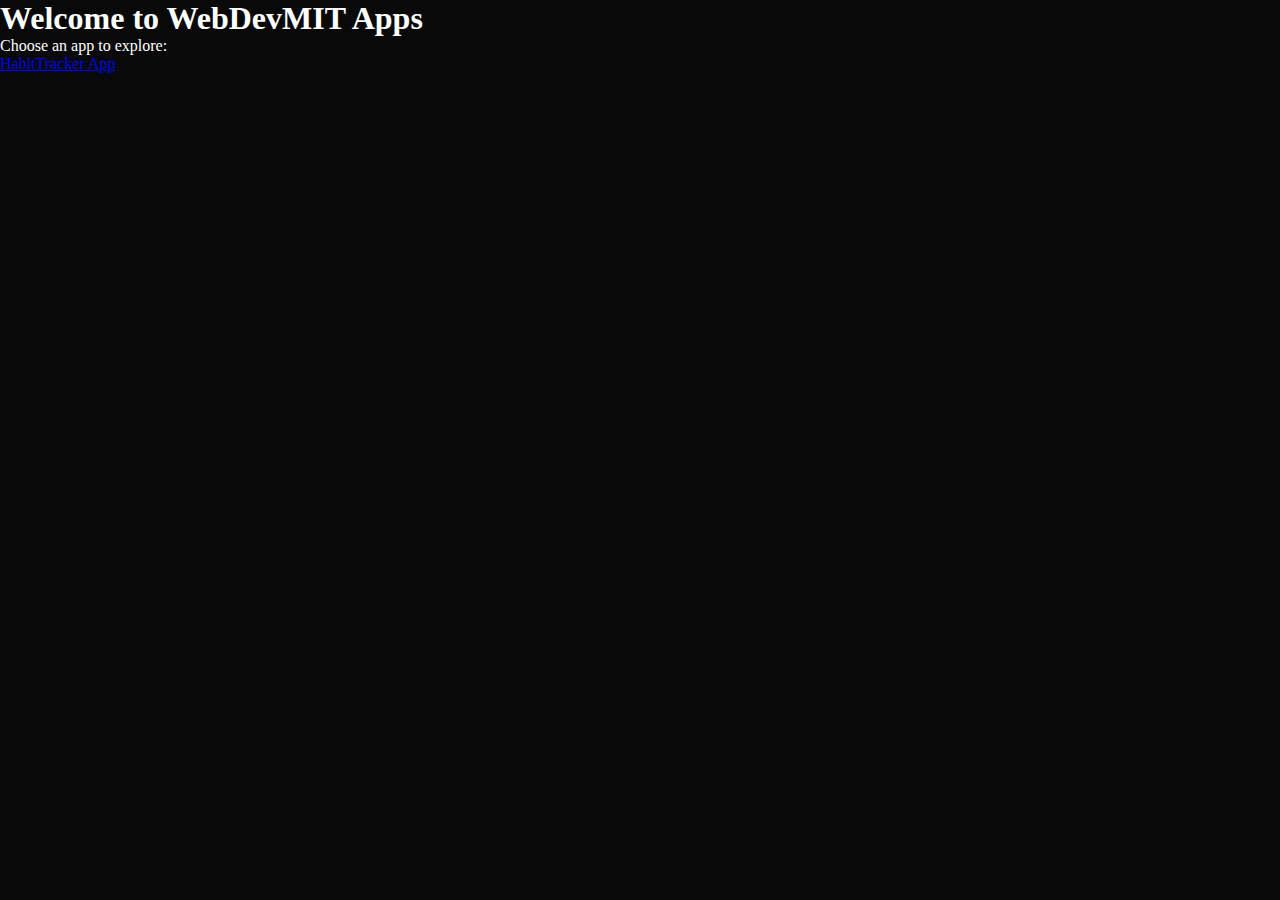
<file: index.html>
<!DOCTYPE html>
<html lang="en">
<head>
    <meta charset="utf-8">
    <!--<meta http-equiv="X-UA-Compatible" content="IE=edge">-->
    <link rel="stylesheet" href="./style.css">
    <meta name="viewport" content="width=device-width, initial-scale=1.0">
    <title>WebDevMIT Apps</title>
</head>
<body>
    <h1>Welcome to WebDevMIT Apps</h1>
    <p>Choose an app to explore:</p>
    <ul>
        <li><a href="HabitTracker">HabitTracker App</a></li>
    </ul>
</body>
</html>
</file>
<file: style.css>
* {
    margin: 0px;
    padding: 0px;
    box-sizing: border-box;
}

body {
    background-color: #09090A;
    color: white;
    height: 100vh;
}

header {
    padding: 48px;
    width: 100%;
    background-color: #09090A;

    display: flex;
    align-items: center;
    justify-content: space-between;
    position: fixed;
}
</file>
